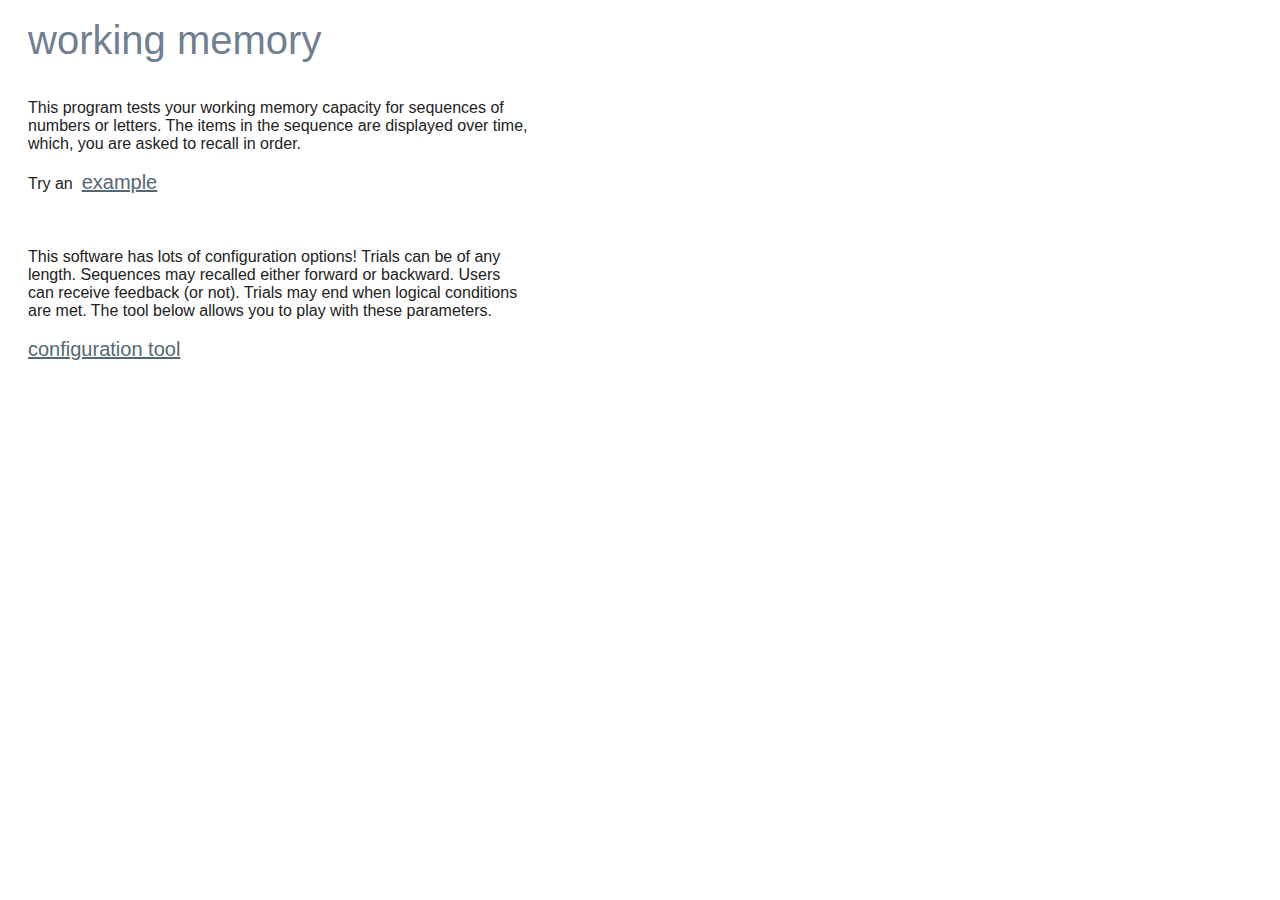
<file: index.html>
<html>
  <head>
    <meta http-equiv="X-UA-Compatible" content="IE=edge">     
    <meta http-equiv="Pragma" content="no-cache, no-store" />
    <meta http-equiv="Expires" content="31 Dec 1997" />
    <meta charset="UTF-8">

    <style type="text/css">
      body {
      padding:10 0 0 20px;
      font-family:arial;
      color:#222;
      }
      
      a { color: #536872; font-size:20px; }

    </style>

  </head>
  <body>
<div style="width:500px;">
    <div style="color:#708090; font-size:40px;">working memory</div>
    <br />
    <br />
    This program tests your working memory capacity for sequences of numbers or letters. The items in the sequence are displayed over time, which, you are asked to recall in order.<br /><br />
Try an &nbsp;<a href="sample.html">example</a><br />
    <br />
    <br />
    <br />
    This software has lots of configuration options! Trials can be of any length. Sequences may recalled either forward or backward. Users can receive feedback (or not). Trials may end when logical conditions are met. The tool below allows you to play with these parameters.<br />
<br />
    <a href="config.html">configuration tool</a>
    <br />
</div>

  </body>
</html>
</file>
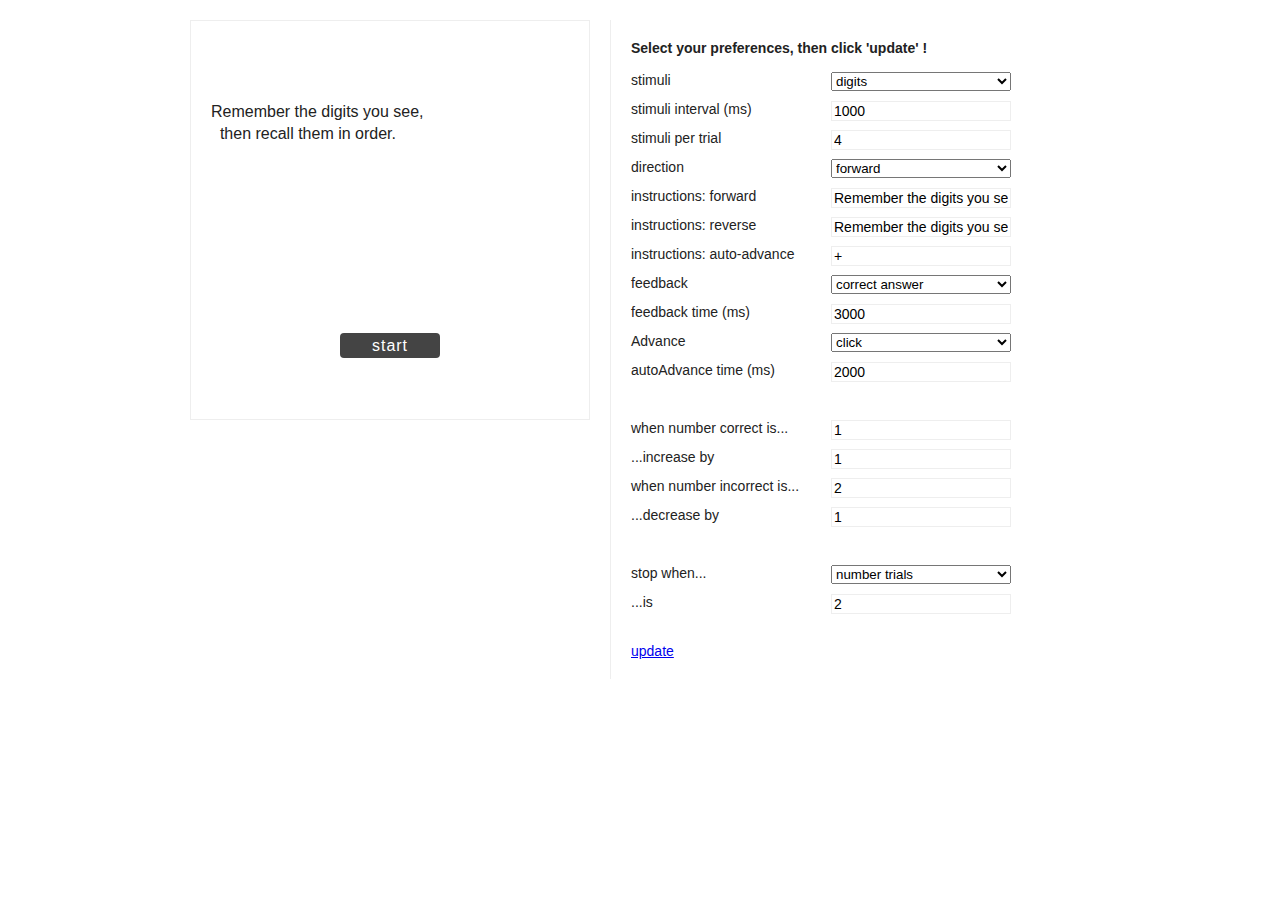
<file: config.html>
<html>
  <head>
    <meta http-equiv="X-UA-Compatible" content="IE=edge">     
    <meta http-equiv="Pragma" content="no-cache, no-store" />
    <meta http-equiv="Expires" content="31 Dec 1997" />
    <meta charset="UTF-8">

    <link rel="stylesheet" type="text/css" href="WM.css" />

    <style type="text/css">
      body {
      font-family:arial;
      color:#222;
      }
    </style>

    <script type="text/javascript" src="https://code.jquery.com/jquery-1.11.3.min.js"></script>
    <script type="text/javascript" src="Bacon.min.js"></script>
    <script type="text/javascript" src="WM.js"></script>    
    <script type="text/javascript">

$(function(){
    runWorkingMemory();
});

var WM_CONFIGURATION = {};

function update(){

    var newObject = new Object();

    newObject.instructions = {forward:"", reverse:""}
    newObject.proceedCriteria  = { numCorrect:0, increaseLength:0, numIncorrect:0, decreaseLength:0 };

       $("input, select").each(function(i){

           var v = $(this).val();

           switch(this.id){
               case "instructions_forward":
               newObject.instructions["forward"] = v;
               break;

               case "instructions_reverse":
               newObject.instructions["reverse"] = v;
               break;

               case "instructions_autoAdvance":
               newObject.instructions["autoAdvance"] = v;
               break;

               case "proceedCriteria_numCorrect":
               newObject.proceedCriteria["numCorrect"] = Number(v);
               break;

               case "proceedCriteria_increaseLength":
               newObject.proceedCriteria["increaseLength"] = Number(v);
               break;

               case "proceedCriteria_numIncorrect":
               newObject.proceedCriteria["numIncorrect"] = Number(v);
               break;

               case "proceedCriteria_decreaseLength":
               newObject.proceedCriteria["decreaseLength"] = Number(v);
               break;

               case "feedbackTime":
               case "stimuliInterval":
               case "stopValue":
               case "numItemsPerTrial":
               case "autoAdvanceTime":
               newObject[this.id] = Number(v);
               break;

               default:
               newObject[this.id] = $(this).val();
           }
       });

    resetWorkingMemory();
    runWorkingMemory(newObject);
}

    </script>    


    <style type="text/css">
    #left {
        float:left;
        margin-right:20px;
    }

    #right {
        float:left;
        width:400px;
        padding:20px;
        border-left:1px solid #eee;
        overflow:auto;
        font-size:14px;
    }

    .col { width:50%; float:left;  min-height:25px; margin-bottom:4px; }

    input[type='text'] {
        width:180px;
        border:1px solid #eee;
        font-size:14px;
    }

    select { width:180px; }
    </style>

  </head>
  <body>

    <div style="overflow:auto; width:900px; margin:20px auto 0 auto;">
      <div id="left">

        <div id="wmContainer">

          <div id="wmPresentation"></div>

          <div id="wmFeedback">
            <div id="wmFeedbackCorrect">
              <span id="wmCorrectIcon" class="material-icons larger">&#xE5CA;</span> &nbsp;Correct
            </div>
            <div id="wmFeedbackIncorrect">
              <span id="wmIncorrectIcon" class="material-icons larger">&#xE5CD;</span> &nbsp;Incorrect<br />
            </div>
            <br />
            <div id="wmFeedbackAnswer"></div>
          </div><!-- /wmFeedback -->        


          <div id="wmRecall">
            <div id="wmRecallDisplay"></div>

            <div id="wmRecallButtons">
              <div id="wmDigits" style="display:none;">
                <div id="mrb0" class="ui wmRecallButton">0</div>
                <div id="mrb1" class="ui wmRecallButton">1</div>
                <div id="mrb2" class="ui wmRecallButton">2</div>
                <div id="mrb3" class="ui wmRecallButton">3</div>
                <div id="mrb4" class="ui wmRecallButton">4</div>
                <div id="mrb5" class="ui wmRecallButton">5</div>
                <div id="mrb6" class="ui wmRecallButton">6</div>
                <div id="mrb7" class="ui wmRecallButton">7</div>
                <div id="mrb8" class="ui wmRecallButton">8</div>
                <div id="mrb9" class="ui wmRecallButton">9</div>
              </div>

              <div id="wmLetters" style="display:none;">
                <div id="mrbq" class="ui wmRecallButton">q</div>
                <div id="mrbw" class="ui wmRecallButton">w</div>
                <div id="mrbe" class="ui wmRecallButton">e</div>
                <div id="mrbr" class="ui wmRecallButton">r</div>
                <div id="mrbt" class="ui wmRecallButton">t</div>
                <div id="mrby" class="ui wmRecallButton">y</div>
                <div id="mrbu" class="ui wmRecallButton">u</div>
                <div id="mrbi" class="ui wmRecallButton">i</div>
                <div id="mrbo" class="ui wmRecallButton">o</div>
                <div id="mrbp" class="ui wmRecallButton">p</div>
                <br style="clear:both;" />
                <div id="mrba" class="ui wmRecallButton">a</div>
                <div id="mrbs" class="ui wmRecallButton">s</div>
                <div id="mrbd" class="ui wmRecallButton">d</div>
                <div id="mrbf" class="ui wmRecallButton">f</div>
                <div id="mrbg" class="ui wmRecallButton">g</div>
                <div id="mrbh" class="ui wmRecallButton">h</div>
                <div id="mrbj" class="ui wmRecallButton">j</div>
                <div id="mrbk" class="ui wmRecallButton">k</div>
                <div id="mrbl" class="ui wmRecallButton">l</div>
                <br style="clear:both;" />
                <div id="mrbz" class="ui wmRecallButton">z</div>
                <div id="mrbx" class="ui wmRecallButton">x</div>
                <div id="mrbc" class="ui wmRecallButton">c</div>
                <div id="mrbv" class="ui wmRecallButton">v</div>
                <div id="mrbb" class="ui wmRecallButton">b</div>
                <div id="mrbn" class="ui wmRecallButton">n</div>
                <div id="mrbm" class="ui wmRecallButton">m</div>
              </div>
            </div>

            <div id="wmRecallControls">
              <div id="wmCtrlOk"    class="ui wmBlkButton"><span class="material-icons">&#xE86C;</span></div>
              <div id="wmCtrlClear" class="ui wmBlkButton"><span class="material-icons">&#xE5C9;</span></div>
              <div id="wmCtrlBack"  class="ui wmBlkButton"><span class="material-icons">&#xE14A;</span></div>
            </div>

          </div><!-- /wmRecall -->

          
          <div id="wmStartScreen">
            <div id="wmInstructions"></div>        
            <div id="wmStartContainer">
              <div id="wmCtrlStart" class="ui wmBlkButton">start</div>  
            </div>
          </div><!-- /wmStartScreen -->

          
        </div><!-- /wmContainer -->


      </div><!-- /LEFT -->



      <div id="right">
        <b>Select your preferences, then click 'update' !</b>
        <br />
        <br />
        <div class="col">stimuli</div>
        <div class="col">
          <select id="stimuli">
            <option value="digits" selected="selected">digits</option>
            <option value="letters">letters</option>
        </select>
        </div>

        <div class="col">stimuli interval (ms)</div>
        <div class="col">
          <input type="text" id="stimuliInterval" value="1000" />
        </div>

        <div class="col">stimuli per trial</div>
        <div class="col"><input type="text" id="numItemsPerTrial" value="4"></div>

        <div class="col">direction</div>
        <div class="col">
          <select id="direction">
            <option value="forward" selected="selected">forward</option>
            <option value="reverse">reverse</option>
          </select>
        </div>

        <div class="col">instructions: forward</div>
        <div class="col"><input type="text" id="instructions_forward" value="Remember the digits you see,&lt;br/&gt;&nbsp; then recall them in order."></div>

        <div class="col">instructions: reverse</div>
        <div class="col"><input type="text" id="instructions_reverse" value="Remember the digits you see,&lt;br /&gt;&nbsp; then recall them in &lt;b&gt;reverse&lt;/b&gt; order."></div>

        <div class="col">instructions: auto-advance</div>
        <div class="col"><input type="text" id="instructions_autoAdvance" value="+"></div>

        <div class="col">feedback</div>
        <div class="col">
          <select id="feedback">
            <option value="none">none</option>
            <option value="answer" selected="selected">correct answer</option>
            <option value="correctness">correctness</option>
          </select>
        </div>
        <div class="col">feedback time (ms)</div>
        <div class="col"><input type="text" id="feedbackTime" value="3000"></div>

        <div class="col">Advance</div>
        <div class="col">
          <select id="advance">
            <option value="click" selected="selected">click</option>
            <option value="auto">auto</option>
          </select>
        </div>
        <div class="col">autoAdvance time (ms)</div>
        <div class="col"><input type="text" id="autoAdvanceTime" value="2000"></div>


        <div class="col">&nbsp;</div><div class="col">&nbsp;</div>

        <div class="col">when number correct is...</div>
        <div class="col">
          <input type="text" id="proceedCriteria_numCorrect" value="1">
        </div>

        <div class="col">...increase by</div>
        <div class="col">
          <input type="text" id="proceedCriteria_increaseLength" value="1">
        </div>

        <div class="col">when number incorrect is...</div>
        <div class="col">
          <input type="text" id="proceedCriteria_numIncorrect" value="2">
        </div>

        <div class="col">...decrease by</div>
        <div class="col">
          <input type="text" id="proceedCriteria_decreaseLength" value="1">
        </div>

        <div class="col">&nbsp;</div><div class="col">&nbsp;</div>

        <div class="col">stop when...</div>
        <div class="col">
          <select id="stopType">
            <option value="fixed" selected="selected">number trials</option>
            <option value="correct">number correct</option>
            <option value="incorrect">number Incorrect</option>
          </select>
        </div>
        <div class="col">...is</div>
        <div class="col"><input type="text" id="stopValue" value="2"></div>
        <br style="clear:both;">
        <div style="padding-top:20px;"><a href="javascript:update();">update</a></div>

      </div><!-- /RIGHT -->


    </div>
    

  </body>
</html>
</file>
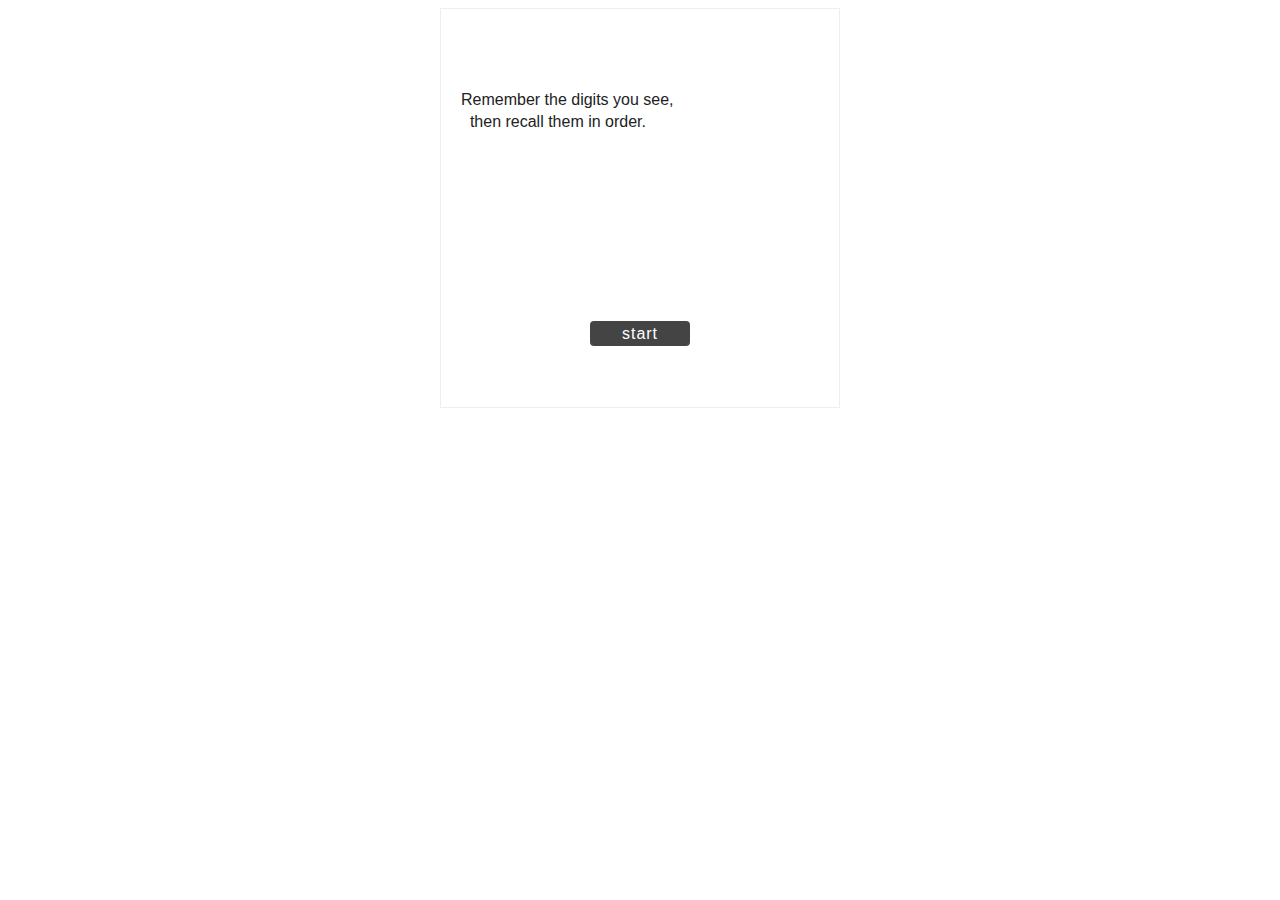
<file: sample.html>
<html>
  <head>
    <meta http-equiv="X-UA-Compatible" content="IE=edge">     
    <meta http-equiv="Pragma" content="no-cache, no-store" />
    <meta http-equiv="Expires" content="31 Dec 1997" />
    <meta charset="UTF-8">

    <link rel="stylesheet" type="text/css" href="WM.css" />

    <script type="text/javascript" src="https://code.jquery.com/jquery-1.11.3.min.js"></script>
    <script type="text/javascript" src="Bacon.min.js"></script>
    <script type="text/javascript" src="WM.js"></script>    
    <script type="text/javascript">
      $(function(){ runWorkingMemory(); });
    </script>    

  </head>
  <body>

    <div id="wmContainer">

      <div id="wmPresentation"></div>

      <div id="wmFeedback">
        <div id="wmFeedbackCorrect">
          <span id="wmCorrectIcon" class="material-icons larger">&#xE5CA;</span> &nbsp;Correct
        </div>
        <div id="wmFeedbackIncorrect">
          <span id="wmIncorrectIcon" class="material-icons larger">&#xE5CD;</span> &nbsp;Incorrect<br />
        </div>
        <br />
        <div id="wmFeedbackAnswer"></div>
      </div>


      <div id="wmRecall">
        <div id="wmRecallDisplay"></div>

        <div id="wmRecallButtons">
          <div id="wmDigits" style="display:none;">
            <div id="mrb0" class="ui wmRecallButton">0</div>
            <div id="mrb1" class="ui wmRecallButton">1</div>
            <div id="mrb2" class="ui wmRecallButton">2</div>
            <div id="mrb3" class="ui wmRecallButton">3</div>
            <div id="mrb4" class="ui wmRecallButton">4</div>
            <div id="mrb5" class="ui wmRecallButton">5</div>
            <div id="mrb6" class="ui wmRecallButton">6</div>
            <div id="mrb7" class="ui wmRecallButton">7</div>
            <div id="mrb8" class="ui wmRecallButton">8</div>
            <div id="mrb9" class="ui wmRecallButton">9</div>
          </div>

          <div id="wmLetters" style="display:none;">
            <div id="mrbq" class="ui wmRecallButton">q</div>
            <div id="mrbw" class="ui wmRecallButton">w</div>
            <div id="mrbe" class="ui wmRecallButton">e</div>
            <div id="mrbr" class="ui wmRecallButton">r</div>
            <div id="mrbt" class="ui wmRecallButton">t</div>
            <div id="mrby" class="ui wmRecallButton">y</div>
            <div id="mrbu" class="ui wmRecallButton">u</div>
            <div id="mrbi" class="ui wmRecallButton">i</div>
            <div id="mrbo" class="ui wmRecallButton">o</div>
            <div id="mrbp" class="ui wmRecallButton">p</div>
            <br style="clear:both;" />
            <div id="mrba" class="ui wmRecallButton">a</div>
            <div id="mrbs" class="ui wmRecallButton">s</div>
            <div id="mrbd" class="ui wmRecallButton">d</div>
            <div id="mrbf" class="ui wmRecallButton">f</div>
            <div id="mrbg" class="ui wmRecallButton">g</div>
            <div id="mrbh" class="ui wmRecallButton">h</div>
            <div id="mrbj" class="ui wmRecallButton">j</div>
            <div id="mrbk" class="ui wmRecallButton">k</div>
            <div id="mrbl" class="ui wmRecallButton">l</div>
            <br style="clear:both;" />
            <div id="mrbz" class="ui wmRecallButton">z</div>
            <div id="mrbx" class="ui wmRecallButton">x</div>
            <div id="mrbc" class="ui wmRecallButton">c</div>
            <div id="mrbv" class="ui wmRecallButton">v</div>
            <div id="mrbb" class="ui wmRecallButton">b</div>
            <div id="mrbn" class="ui wmRecallButton">n</div>
            <div id="mrbm" class="ui wmRecallButton">m</div>
          </div>
        </div>

        
        <div id="wmRecallControls">
          <div id="wmCtrlOk"    class="ui wmBlkButton"><span class="material-icons">&#xE86C;</span></div>
          <div id="wmCtrlClear" class="ui wmBlkButton"><span class="material-icons">&#xE5C9;</span></div>
          <div id="wmCtrlBack"  class="ui wmBlkButton"><span class="material-icons">&#xE14A;</span></div>
        </div>
      </div>
      
      <div id="wmStartScreen">
        <div id="wmInstructions"></div>        
        <div id="wmStartContainer">
          <div id="wmCtrlStart" class="ui wmBlkButton">start</div>  
        </div>
      </div>
      
    </div>
    

  </body>
</html>
</file>
<file: WM.css>
@font-face {
    font-family: 'Material Icons';
    font-style: normal;
    font-weight: 400;
    src: url(/C3.NET/WorkingMemory/icons/MaterialIcons-Regular.eot); /* For IE6-8 */
    src: local('Material Icons'),
    local('MaterialIcons-Regular'),
    url(/C3.NET/WorkingMemory/icons/MaterialIcons-Regular.woff2) format('woff2'),
    url(/C3.NET/WorkingMemory/icons/MaterialIcons-Regular.woff) format('woff'),
    url(/C3.NET/WorkingMemory/icons/MaterialIcons-Regular.ttf) format('truetype');
}

#wmContainer {
    position:relative;
    width:398px;
    height:398px;
    border:1px solid #eee;
    margin:0px auto 0px auto;

    font-family: Arial;
    color:#222;
    font-size:16px;

    -webkit-user-select: none;
    -moz-user-select: none;  
    -ms-user-select: none;   
    user-select: none;    
}

#wmPresentation {
    height:200px;
    padding-top:70px;
    text-align:center;
    display:none;
}

#wmFeedback {
    height:200px;
    padding-top:70px;
    text-align:center;
    display:none;
    background-color: #ffffff;
    text-align:left;
}

#wmFeedbackCorrect {
    text-align:center;
    display:none;
}

#wmFeedbackIncorrect {  
    text-align:center;
    display:none;
}

#wmFeedbackAnswer {  
    text-align:center;
}

#wmCorrectIcon { color: #008000; vertical-align:middle; }
#wmIncorrectIcon { color: #cc0000; vertical-align:middle; }





#wmRecallControls {
    position:absolute;
    bottom:0px;
    width:100%;
    height:40px;
    text-align:right;
    overflow:auto;
}

#wmCtrlStart {
    float:none;
    margin-left:auto;
    margin-right:auto;
}

#wmStartScreen {
    height:100%;
    position:relative;
}

#wmStartContainer {
    position:absolute;
    bottom:60px;
    width:100%;
}

#wmInstructions {
    line-height:22px;
    padding:80px 20px 0px 20px;
}

.wmAutoAdvanceInstructions {
    font-size:80px;
    text-align:center;
}

.wmDigitsDisplay {
    font-size:80px;
    color:#555;
}

.wmLettersDisplay {
    font-size:80px;
    color:#555;
}


#wmRecall {
    display:none;
    overflow:auto;
    padding-top:100px;
    margin:0px auto 0px auto;
}

#wmRecallDisplay {
    text-align:center;
    border:1px solid #ddd;
    height:30px;
    line-height:30px;
    margin:0px 10px 30px 10px;
    overflow:hidden;
}

.wmRecallDigitDisplay {
    font-size:24px;
    margin: 0 2px 0 2px;
}

#wmRecallButtons {
    text-align:center;
    font-size:1px;
}

.wmRecallButton {
    display:inline-block;
    vertical-align:top;
    width:30px;
    height:30px;
    margin:2px;
    border-radius:4px;
    font-size:18px;
    line-height:30px;
    text-align:center;
    border:1px solid #ddd;
    background: #ffffff;
    background: -moz-linear-gradient(top, #ffffff 0%, #e5e5e5 100%);
    background: -webkit-linear-gradient(top, #ffffff 0%,#e5e5e5 100%);
    background: linear-gradient(to bottom, #ffffff 0%,#e5e5e5 100%);
    cursor:pointer;
}

.wmRecallButton:hover {
    background: -moz-linear-gradient(top, #eeeeee 0%, #ccc 100%);
    background: -webkit-linear-gradient(top, #eeeeee 0%,#ccc 100%);
    background: linear-gradient(to bottom, #eeeeee 0%,#ccc 100%);
}

.wmRecallButton:active {
    background: -moz-linear-gradient(top, #eeeeee 0%, #ccc 100%);
    background: -webkit-linear-gradient(top, #eeeeee 0%,#ccc 100%);
    background: linear-gradient(to bottom, #eeeeee 0%,#ccc 100%);
    margin-top:3px;
    margin-bottom:0px;
}

.wmBlkButton {
    display:block;
    float:right;
    vertical-align:top;
    width: 100px;
    height:25px; 
    line-height:25px; 
    margin: 1px 5px 1px 0px;
    vertical-align:top;
    color:#fff;
    text-align:center; 
    border-radius:4px;
    background-color:#ccc;
    cursor:auto;
    text-decoration:none;
    letter-spacing:1px;
    border:0px;
    outline:none;
}

.wmBlkButton {
    background-color:#444;
    cursor:pointer;
}

.wmBlkButton:hover {
    background-color:#222; 
}

.wmBlkButton.active {
    margin-top:2px;
    margin-bottom:0px;
}


.material-icons {
    font-family: 'Material Icons';
    font-weight: normal;
    font-style: normal;
    font-size: 24px;  /* Preferred icon size */
    display: inline-block;
    width: 1em;
    height: 1em;
    line-height: 1;
    text-transform: none;
    letter-spacing: normal;
    word-wrap: normal;
    white-space: nowrap;
    direction: ltr;
    -webkit-font-smoothing: antialiased;
    text-rendering: optimizeLegibility;
    -moz-osx-font-smoothing: grayscale;
    font-feature-settings: 'liga';
}

.material-icons.larger {
    font-size: 30px; 
 }
</file>
